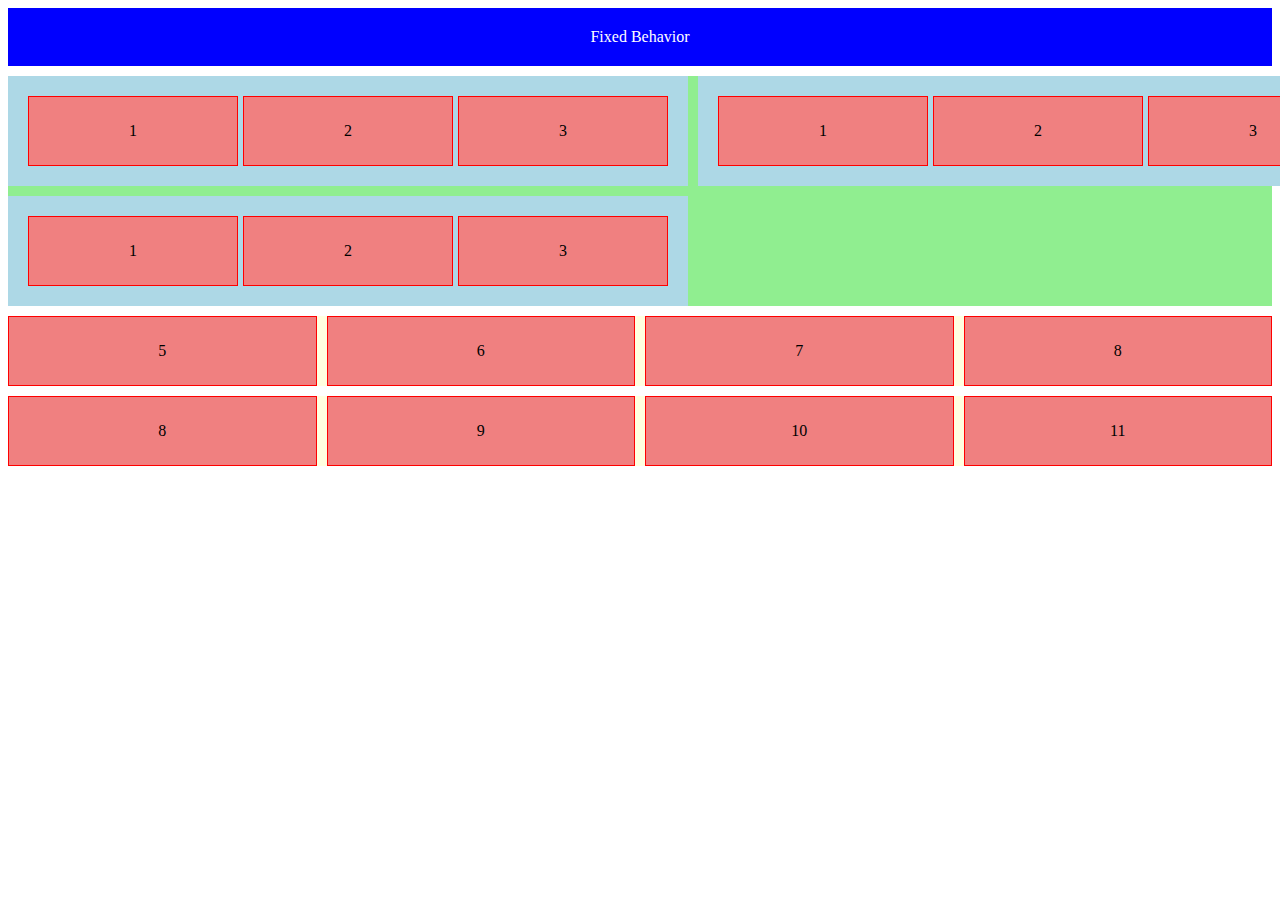
<file: index.html>
<!DOCTYPE html>
<html lang="en">
<head>
  <meta charset="UTF-8">
  <meta name="viewport" content="width=device-width, initial-scale=1.0">
  <title>Grid Layout</title>
    <link rel="stylesheet" href="style.css">
</head>
<body>

  <div class="container">
    <!-- Header -->
    <div class="header">Fixed Behavior</div>


    <!-- First Row (4 columns) -->
     <div class="row-2">

         <div class=" row-1">
             <div class="item">1</div>
             <div class="item">2</div>
             <div class="item">3</div>
         </div>
         <div class=" row-1">
             <div class="item">1</div>
             <div class="item">2</div>
             <div class="item">3</div>
         </div>
         <div class=" row-1">
             <div class="item">1</div>
             <div class="item">2</div>
             <div class="item">3</div>
         </div>
         <div class=" row-1">
             <div class="item">1</div>
             <div class="item">2</div>
             <div class="item">3</div>
         </div>
     </div>

    <!-- Second Row (3 columns) -->
    <div class="row-3">
      <div class="item">5</div>
      <div class="item">6</div>
      <div class="item">7</div>
      <div class="item">8</div>
    </div>

    <!-- Third Row (4 columns) -->
    <div class="row-3">
      <div class="item">8</div>
      <div class="item">9</div>
      <div class="item">10</div>
      <div class="item">11</div>
    </div>
  </div>

</body>
</html>
</file>
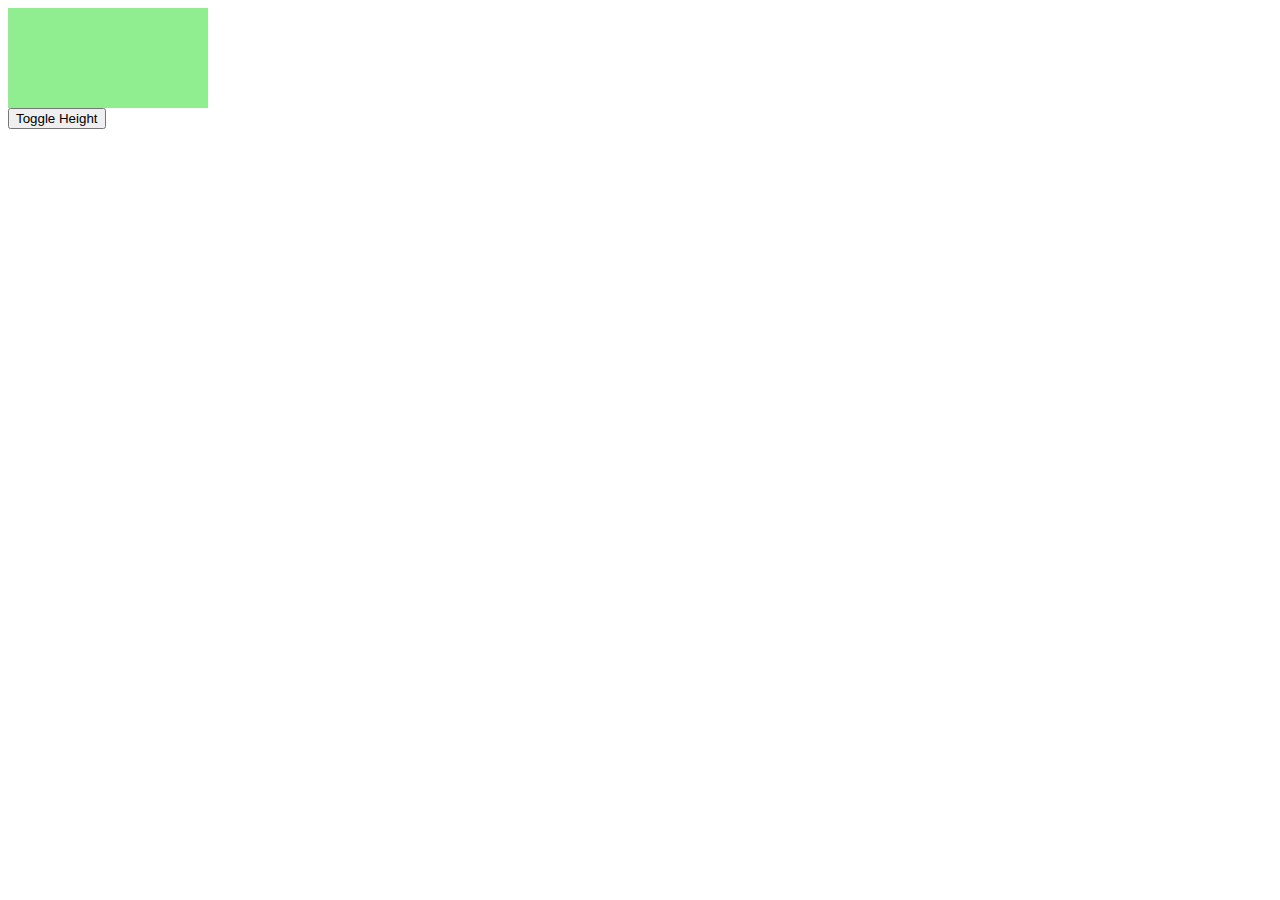
<file: heightTransition.html>
<!DOCTYPE html>
<html lang="en">
<head>
  <meta charset="UTF-8">
  <meta name="viewport" content="width=device-width, initial-scale=1.0">
  <title>Height Transition</title>
  <style>
    .box {
      width: 200px;
      height: 100px;
      background-color: lightgreen;
      transition: height 1s ease-in-out; /* Transition on height */
    }

    .box.expand {
      height: 300px; /* Expand height on click */
    }
  </style>
</head>
<body>

  <div class="box"></div>
  <button onclick="document.querySelector('.box').classList.toggle('expand')">Toggle Height</button>

</body>
</html>
</file>
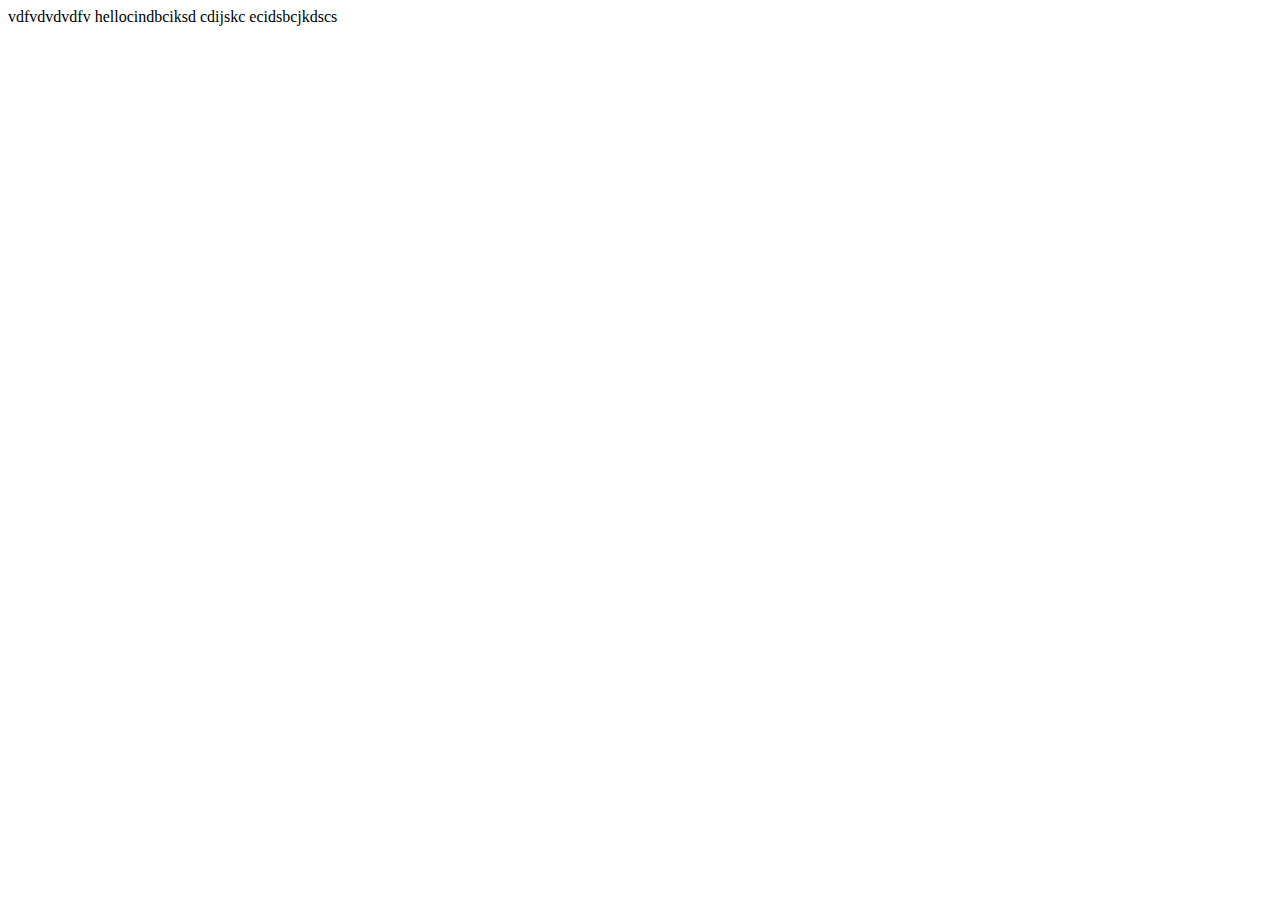
<file: hello.html>
<!DOCTYPE html>
<html lang="en">
<head>
    <meta charset="UTF-8">
    <meta name="viewport" content="width=device-width, initial-scale=1.0">
    <title>Document</title>
</head>
<body>
    vdfvdvdvdfv
    hellocindbciksd cdijskc ecidsbcjkdscs
</body>
</html>
</file>
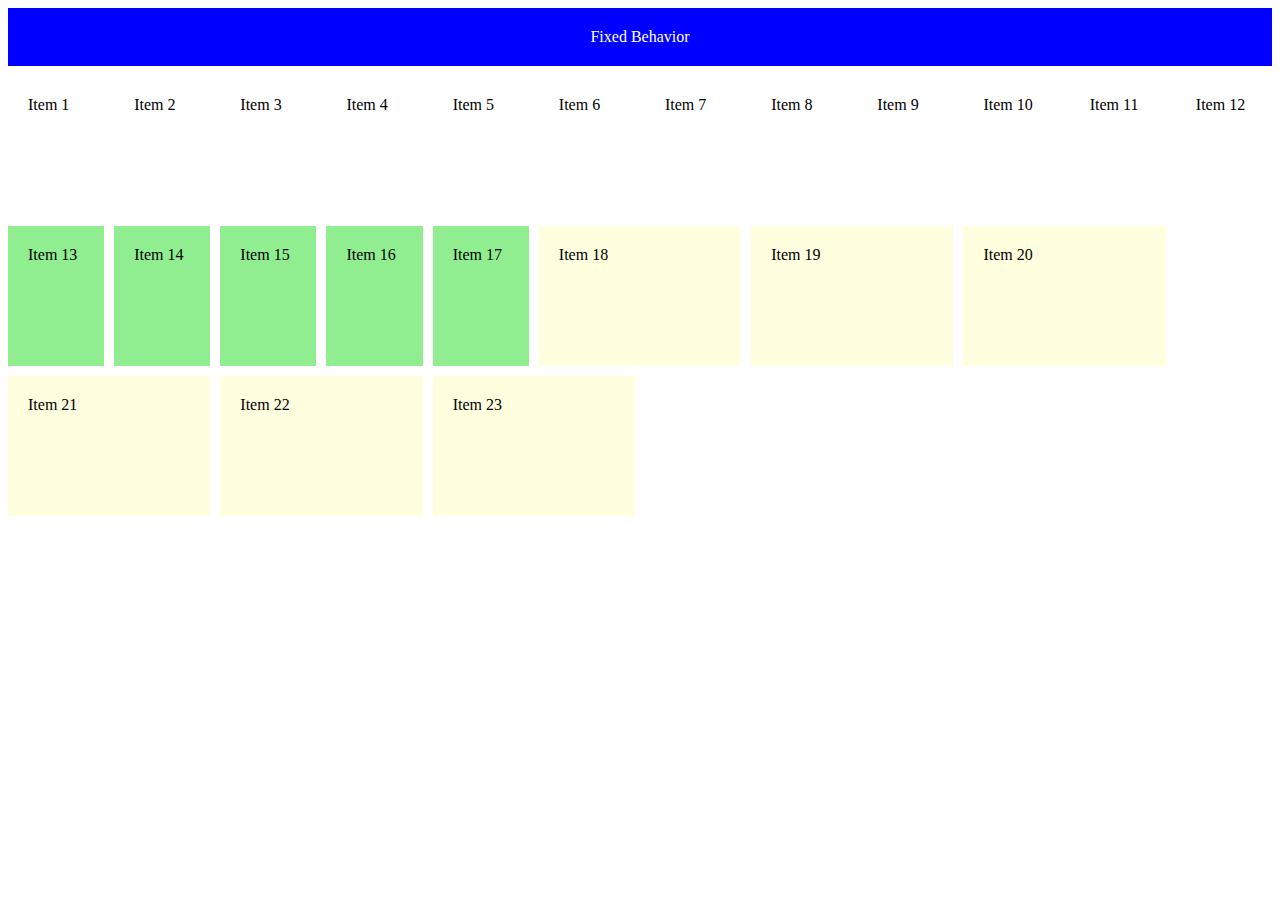
<file: index2.html>
<!DOCTYPE html>
<html lang="en">
<head>
  <meta charset="UTF-8">
  <meta name="viewport" content="width=device-width, initial-scale=1.0">
  <title>Grid Layout Example</title>
  <style>
    .container {
      display: grid;
      grid-template-columns: repeat(12, 1fr);  /* 12 equal columns */
      grid-template-rows: auto auto auto;      /* 3 rows */
      gap: 10px;                               /* Space between grid items */
    }

    .header {
      grid-column: span 12;                    /* Full width for header */
      background-color: blue;
      padding: 20px;
      text-align: center;
      color: white;
    }

    .row-1-item {
      background-color: lightpurple;
      padding: 20px;
      height: 100px;
    }

    .row-2-item {
      background-color: lightgreen;
      padding: 20px;
      height: 100px;
    }

    .row-3-item {
      background-color: lightyellow;
      padding: 20px;
      height: 100px;
    }

    /* Row 2 Specific Grid Configuration */
    .row-2-item:nth-child(1) {
      grid-column: span 3;  /* First item spans 3 columns */
    }

    .row-2-item:nth-child(2) {
      grid-column: span 2;  /* Second item spans 2 columns */
    }

    .row-2-item:nth-child(3) {
      grid-column: span 3;  /* Third item spans 3 columns */
    }

    .row-2-item:nth-child(4) {
      grid-column: span 2;  /* Fourth item spans 2 columns */
    }

    .row-2-item:nth-child(5) {
      grid-column: span 2;  /* Fifth item spans 2 columns */
    }

    /* Row 3 Specific Grid Configuration */
    .row-3-item {
      grid-column: span 2;  /* Each item in the third row spans 2 columns */
    }
  </style>
</head>
<body>

  <div class="container">
    <!-- Header -->
    <div class="header">Fixed Behavior</div>

    <!-- First Row (12 columns) -->
    <div class="row-1-item">Item 1</div>
    <div class="row-1-item">Item 2</div>
    <div class="row-1-item">Item 3</div>
    <div class="row-1-item">Item 4</div>
    <div class="row-1-item">Item 5</div>
    <div class="row-1-item">Item 6</div>
    <div class="row-1-item">Item 7</div>
    <div class="row-1-item">Item 8</div>
    <div class="row-1-item">Item 9</div>
    <div class="row-1-item">Item 10</div>
    <div class="row-1-item">Item 11</div>
    <div class="row-1-item">Item 12</div>

    <!-- Second Row (spanning across 12 columns but with 5 items of varying widths) -->
    <div class="row-2-item">Item 13</div>
    <div class="row-2-item">Item 14</div>
    <div class="row-2-item">Item 15</div>
    <div class="row-2-item">Item 16</div>
    <div class="row-2-item">Item 17</div>

    <!-- Third Row (6 items, each spanning 2 columns) -->
    <div class="row-3-item">Item 18</div>
    <div class="row-3-item">Item 19</div>
    <div class="row-3-item">Item 20</div>
    <div class="row-3-item">Item 21</div>
    <div class="row-3-item">Item 22</div>
    <div class="row-3-item">Item 23</div>
  </div>

</body>
</html>
</file>
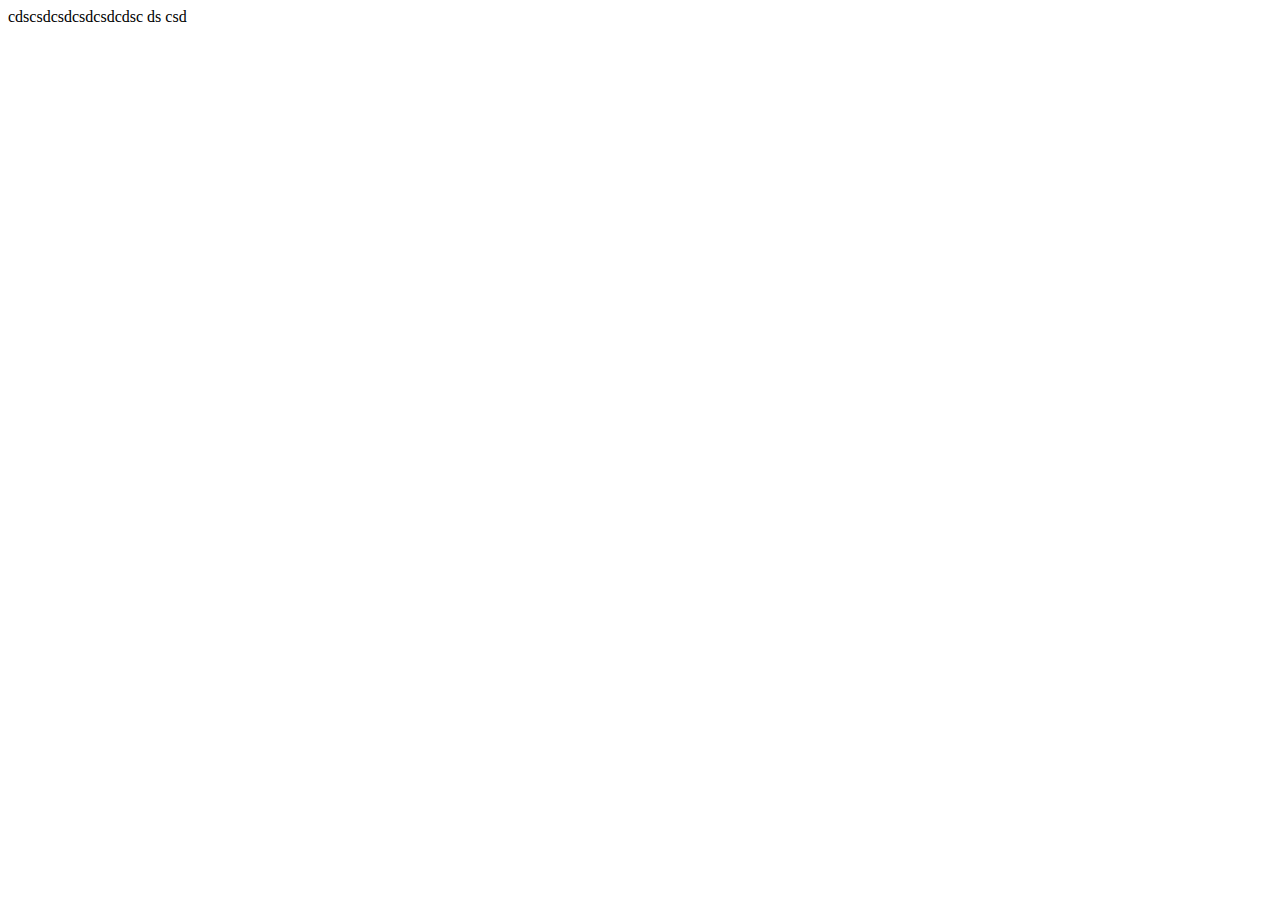
<file: shiv.html>
<!DOCTYPE html>
<html lang="en">
<head>
    <meta charset="UTF-8">
    <meta name="viewport" content="width=device-width, initial-scale=1.0">
    <title>Document</title>
</head>
<body>
    cdscsdcsdcsdcsdcdsc
    ds
    csd
    <!-- sc?sdc
     dsc
     sd
     cds
     csdC
     dsC
     sdc
     sdc
     s
     cds
     cs
     c
     sd -->
</body>
</html>
</file>
<file: style.css>
.container {
    display: grid;
    grid-template-columns: repeat(4, 1fr);  /* 4 equal columns */
    grid-template-rows: auto auto auto;     /* 3 rows */
    gap: 10px;                              /* Gap between grid items */
  }

  .header {
    grid-column: span 4;                    /* Span across all 4 columns */
    background-color: blue;
    padding: 20px;
    color: white;
    text-align: center;
  }

  .row-1 {
    display: grid;
    grid-template-columns: repeat(3, 1fr);
    background-color: lightblue;
    padding: 20px;
    gap: 5px;
  }

  .row-2 {
    grid-column: span 4;                    /* Span 4 columns for second row */
    display: grid;
    grid-template-columns: repeat(3, 1fr);  /* 3 equal columns in row 2 */
    gap: 10px;
    background-color: lightgreen;
  }

  .row-3 {
    grid-column: span 4;                    /* Span 4 columns for third row */
    display: grid;
    grid-template-columns: repeat(4, 1fr);  /* 4 equal columns in row 3 */
    gap: 10px;
    background-color: lightyellow;
  }

  .item {
    background-color: lightcoral;
    padding: 25px 100px 25px 100px;
    text-align: center;
    border: 1px solid red;
  }
</file>
